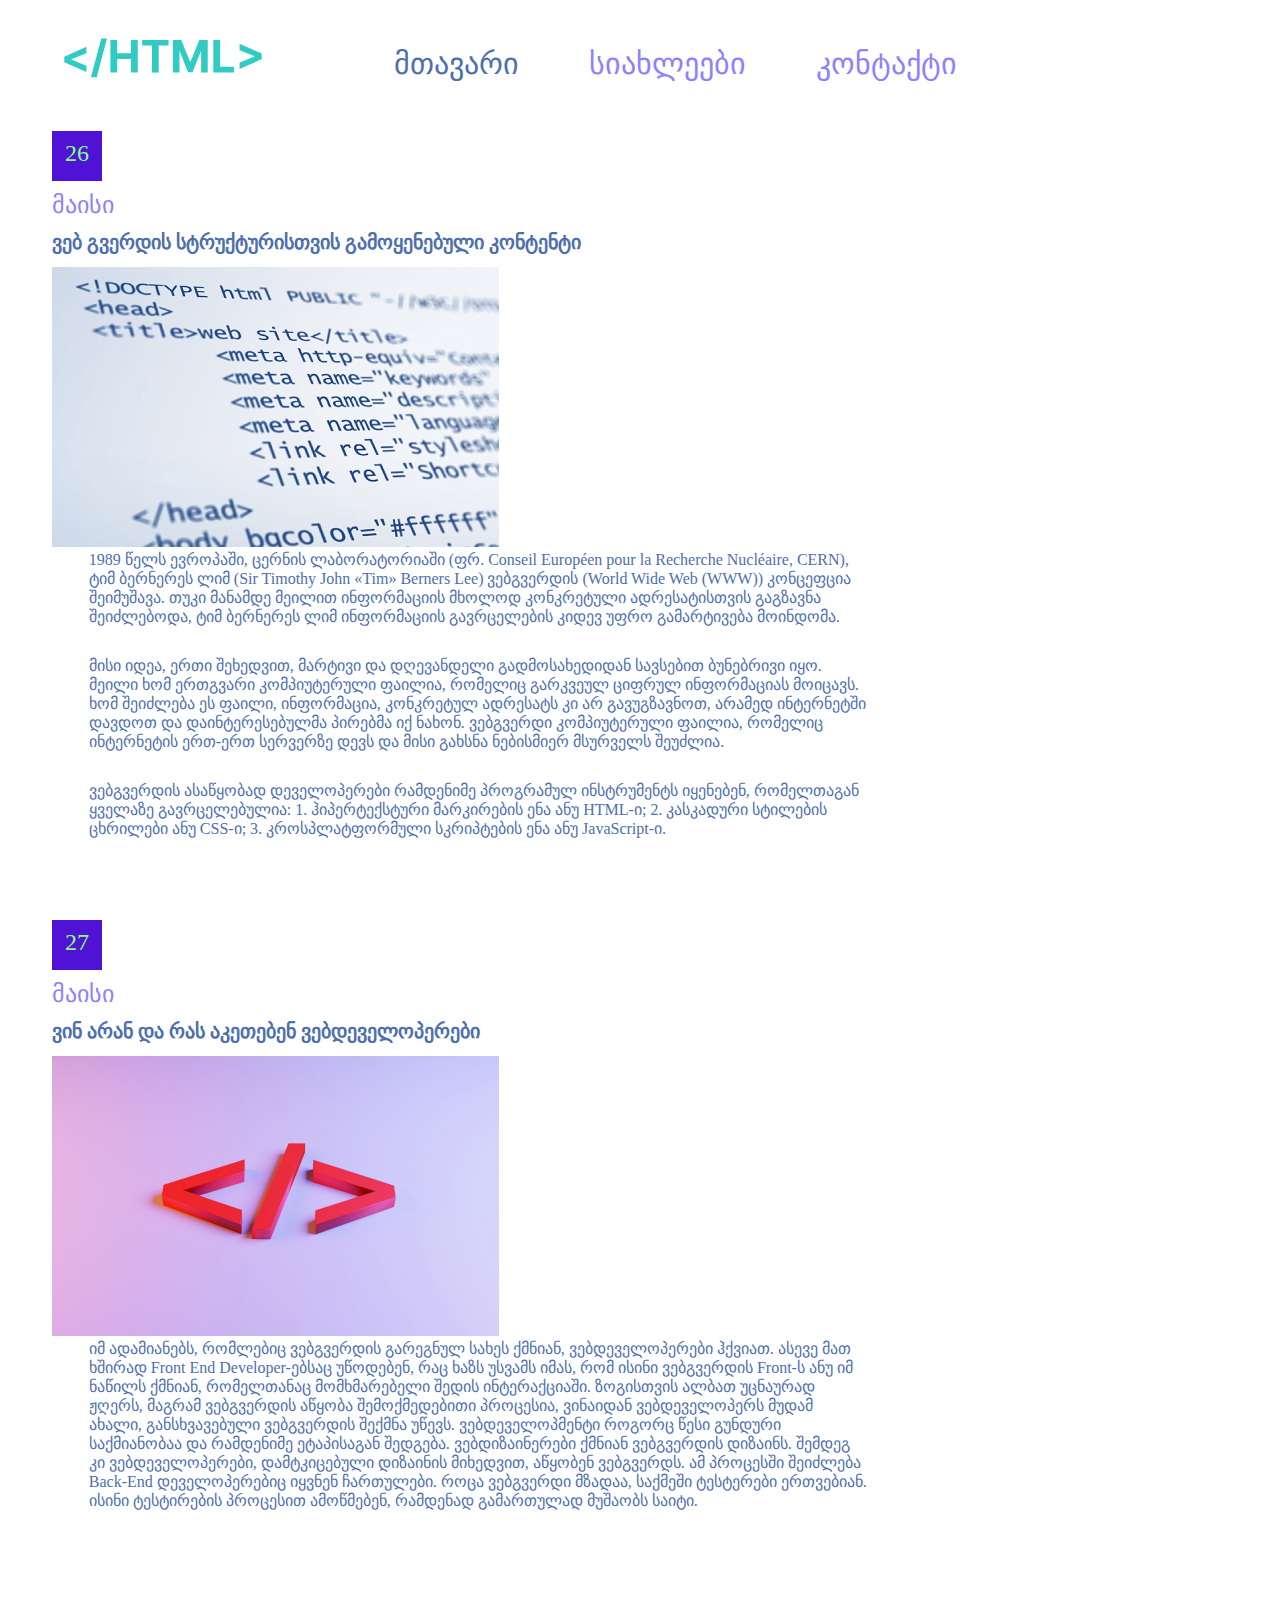
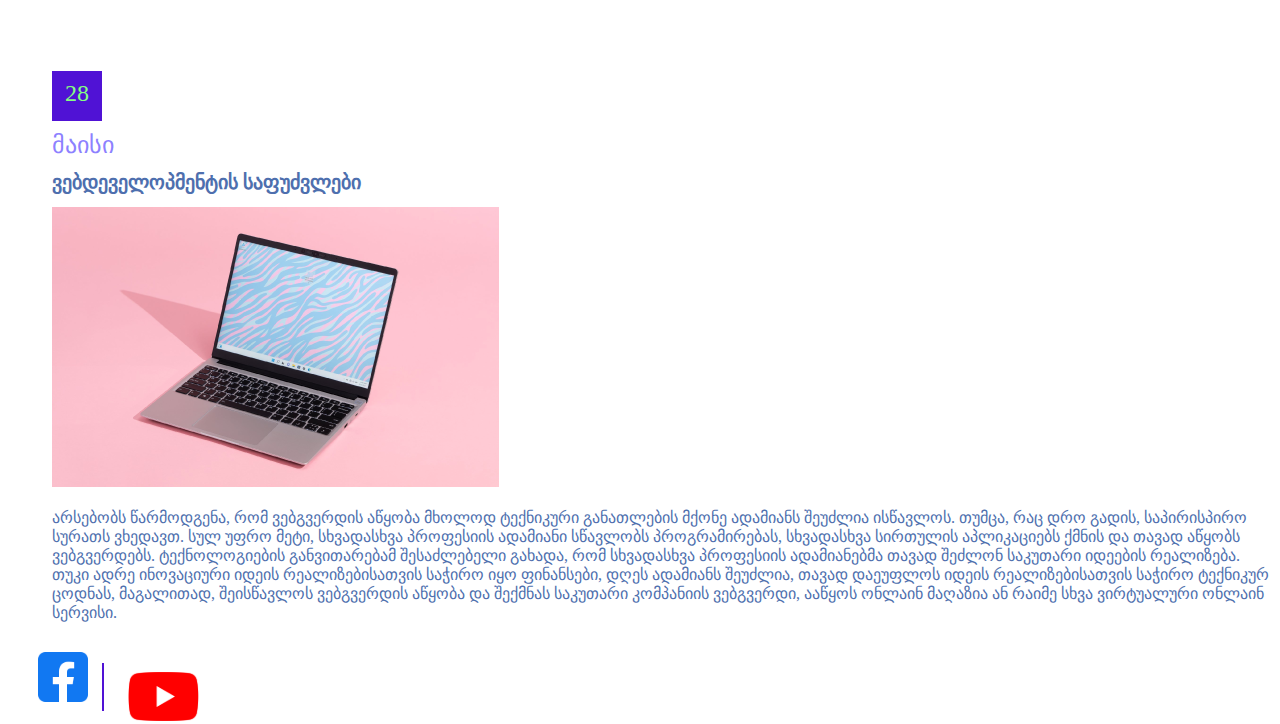
<file: index.html>
<!DOCTYPE html>
<html lang="en">
<head>
    <meta charset="UTF-8">
    <meta name="viewport" content="width=device-width, initial-scale=1.0">
    <title>Page 1</title>
    <link rel="stylesheet" href="styles/reset.css">
    <link rel="stylesheet" href="styles/style.css">
</head>
<body>
    <div id="first">
        <img src="images/HTML_.svg">
    </div>
    <nav>
        <ul>
          <div class="hey"><li><a href="index.html">მთავარი</a></li></div>
          <div class="hey1"><li><a href="second.html">სიახლეები</a></li></div>
          <div class="hey2"><li><a href="three.html">კონტაქტი</a></li></div>
        </ul>
      </nav>
    </header>
    <section>
        <article>
            <div class="date26">26</div>
            <h3>მაისი</h3>
            <h4>ვებ გვერდის სტრუქტურისთვის გამოყენებული კონტენტი</h4>
            <img class="images-1" src="images/pic-1 1.png">
            <div class="content">
                <p>
                1989 წელს ევროპაში, ცერნის ლაბორატორიაში (ფრ. Conseil Européen pour la Recherche Nucléaire, CERN),
                ტიმ ბერნერეს ლიმ (Sir Timothy John «Tim» Berners Lee) ვებგვერდის (World Wide Web (WWW)) კონცეფცია შეიმუშავა.
                თუკი მანამდე მეილით ინფორმაციის მხოლოდ კონკრეტული ადრესატისთვის გაგზავნა შეიძლებოდა, ტიმ ბერნერეს ლიმ ინფორმაციის
                გავრცელების კიდევ უფრო გამარტივება მოინდომა.
                </p>
                <p>
                მისი იდეა, ერთი შეხედვით, მარტივი და დღევანდელი გადმოსახედიდან სავსებით ბუნებრივი იყო. მეილი ხომ
                ერთგვარი კომპიუტერული ფაილია, რომელიც გარკვეულ ციფრულ ინფორმაციას მოიცავს. ხომ შეიძლება ეს ფაილი,
                ინფორმაცია, კონკრეტულ ადრესატს კი არ გავუგზავნოთ, არამედ ინტერნეტში დავდოთ და დაინტერესებულმა პირებმა
                იქ ნახონ. ვებგვერდი კომპიუტერული ფაილია, რომელიც ინტერნეტის ერთ-ერთ სერვერზე დევს და მისი გახსნა ნებისმიერ
                მსურველს შეუძლია.
                </p>
                <p>
                ვებგვერდის ასაწყობად დეველოპერები რამდენიმე პროგრამულ ინსტრუმენტს იყენებენ, რომელთაგან ყველაზე გავრცელებულია:
                1. ჰიპერტექსტური მარკირების ენა ანუ HTML-ი;
                2. კასკადური სტილების ცხრილები ანუ CSS-ი;
                3. კროსპლატფორმული სკრიპტების ენა ანუ JavaScript-ი.
              </p>
            </div>
        </article>
    </section>
    <section>
        <article>
            <div class="date27">27</div>
            <h3>მაისი</h3>
            <h4>ვინ არან და რას აკეთებენ ვებდეველოპერები</h4>
            <img class="images-2" src="images/pic-2 1.png">
            <div class="content1">
                <p>
                იმ ადამიანებს, რომლებიც ვებგვერდის გარეგნულ სახეს ქმნიან, ვებდეველოპერები ჰქვიათ.
                ასევე მათ ხშირად Front End Developer-ებსაც უწოდებენ, რაც ხაზს უსვამს იმას, რომ ისინი
                ვებგვერდის Front-ს ანუ იმ ნაწილს ქმნიან, რომელთანაც მომხმარებელი შედის ინტერაქციაში.
                ზოგისთვის ალბათ უცნაურად ჟღერს, მაგრამ ვებგვერდის აწყობა შემოქმედებითი პროცესია,
                ვინაიდან ვებდეველოპერს მუდამ ახალი, განსხვავებული ვებგვერდის შექმნა უწევს. ვებდეველოპმენტი
                როგორც წესი გუნდური საქმიანობაა და რამდენიმე ეტაპისაგან შედგება. ვებდიზაინერები ქმნიან ვებგვერდის დიზაინს.
                შემდეგ კი ვებდეველოპერები, დამტკიცებული დიზაინის მიხედვით, აწყობენ ვებგვერდს. ამ პროცესში შეიძლება Back-End
                დეველოპერებიც იყვნენ ჩართულები. როცა ვებგვერდი მზადაა, საქმეში ტესტერები ერთვებიან. ისინი ტესტირების პროცესით ამოწმებენ,
                რამდენად გამართულად მუშაობს საიტი.
                </p>
            </div>
        </article>
    </section>
    <section>
        <article>
            <div class="date28">28</div>
            <h3>მაისი</h3>
            <h4>ვებდეველოპმენტის საფუძვლები</h4>
            <img class="images-3" src="images/pic-3 1.png">
            <div class="content2">
                <p>
                არსებობს წარმოდგენა, რომ ვებგვერდის აწყობა მხოლოდ ტექნიკური განათლების მქონე ადამიანს შეუძლია ისწავლოს.
                თუმცა, რაც დრო გადის, საპირისპირო სურათს ვხედავთ. სულ უფრო მეტი, სხვადასხვა პროფესიის ადამიანი სწავლობს
                პროგრამირებას, სხვადასხვა სირთულის აპლიკაციებს ქმნის და თავად აწყობს ვებგვერდებს. ტექნოლოგიების განვითარებამ
                შესაძლებელი გახადა, რომ სხვადასხვა პროფესიის ადამიანებმა თავად შეძლონ საკუთარი იდეების რეალიზება. თუკი ადრე
                ინოვაციური იდეის რეალიზებისათვის საჭირო იყო ფინანსები, დღეს ადამიანს შეუძლია, თავად დაეუფლოს იდეის რეალიზებისათვის
                საჭირო ტექნიკურ ცოდნას, მაგალითად, შეისწავლოს ვებგვერდის აწყობა და შექმნას საკუთარი კომპანიის ვებგვერდი, ააწყოს ონლაინ
                მაღაზია ან რაიმე სხვა ვირტუალური ონლაინ სერვისი.
                </p>
            </div>
        </article>
    </section>
    <div class="end">
        <img src="images/facebook-icon-512x512-seb542ju 1.svg">
    </div>
    <div class="end1">
        <img src="images/Line 4.svg">
    </div>
    <div class="end2">
        <img src="images/YouTube_full-color_icon_(2017) 1.svg">
    </div>
</body>
</html>
</file>
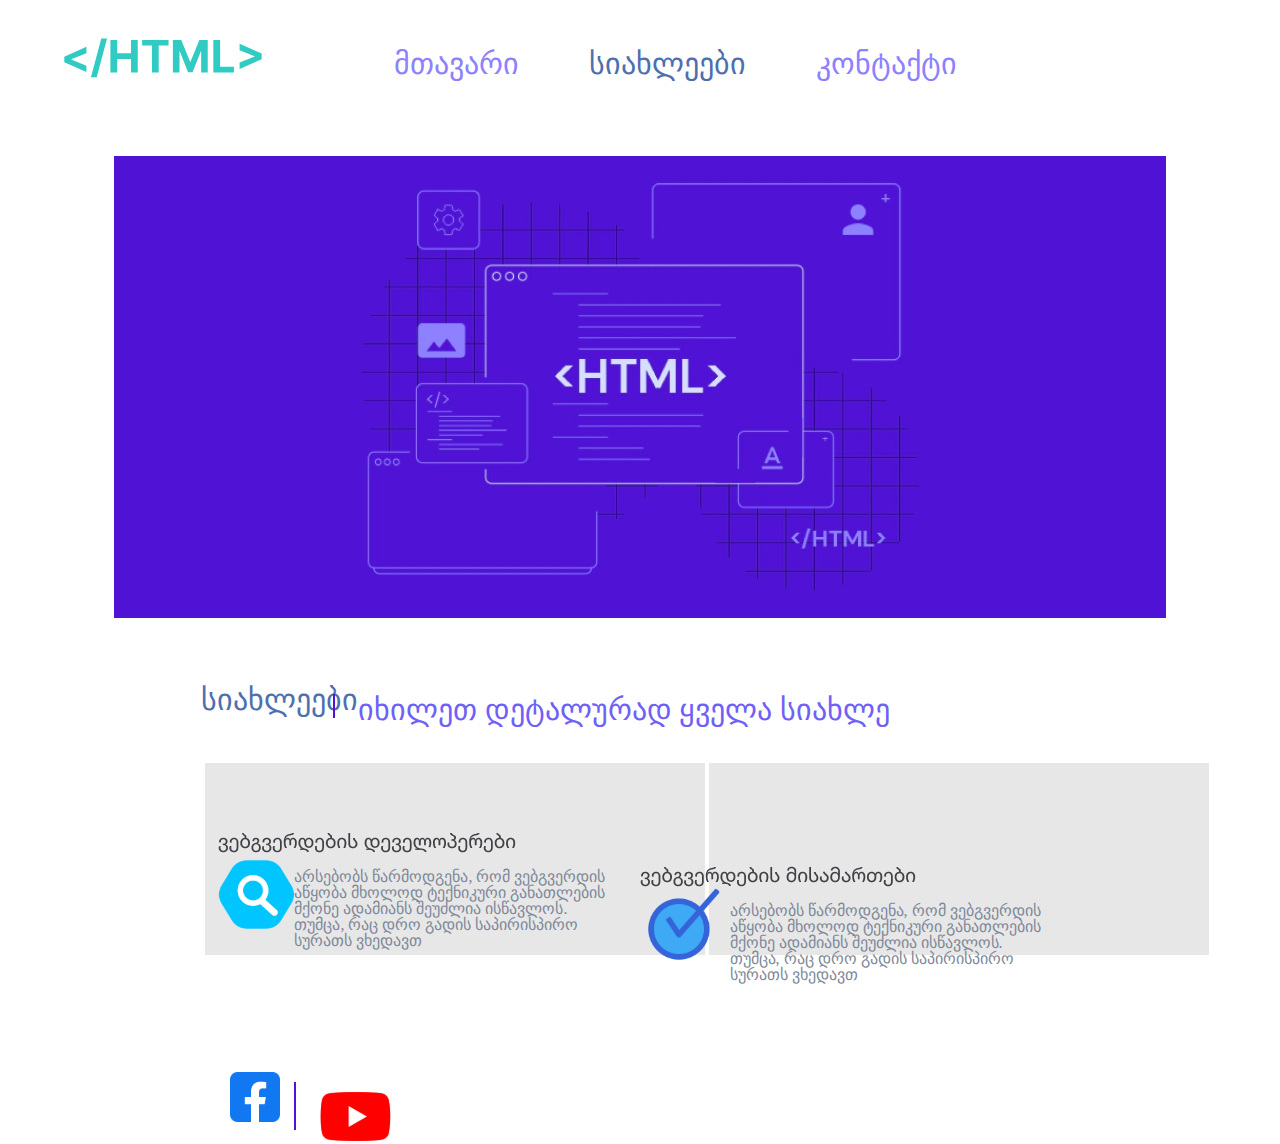
<file: second.html>
<!DOCTYPE html>
<html lang="en">
<head>
    <meta charset="UTF-8">
    <meta name="viewport" content="width=device-width, initial-scale=1.0">
    <title>Page 2</title>
    <link rel="stylesheet" href="styles/reset.css">
    <link rel="stylesheet" href="styles/second.css">
</head>
<body>
    <div id="first">
        <img src="images/HTML_.svg">
    </div>
    <nav>
        <ul>
          <div class="hey"><li><a href="index.html">მთავარი</a></li></div>
          <div class="hey1"><li><a href="second.html">სიახლეები</a></li></div>
          <div class="hey2"><li><a href="three.html">კონტაქტი</a></li></div>
        </ul>
      </nav>
    </header>
    <div class="background">
        <img src="images/HTML 1.png">
    </div>
    <div class="enter">
        სიახლეები
    </div>
    <div class="enter1">
        <img src="images/Line 6.svg">
    </div>
    <div class="enter2">
        იხილეთ დეტალურად ყველა სიახლე
    </div>
    <div class="logo">
        <img src="images/Rectangle 5.png">
        <img src="images/Rectangle 5.png">
    </div>
    <div id="logo">
        <img src="images/image 2.svg">
    </div>
    <div class="full">
        <img src="images/ვებგვერდების დეველოპერები.png">
    </div>
    <div id="full">
        არსებობს წარმოდგენა, რომ ვებგვერდის
    </div>
    <div class="full1">
        აწყობა მხოლოდ ტექნიკური განათლების
    </div>
    <div id="full1">
        მქონე ადამიანს შეუძლია ისწავლოს.
    </div>
    <div class="full2">
        თუმცა, რაც დრო გადის საპირისპირო
    </div>
    <div id="full2">
        სურათს ვხედავთ
    </div>
    <div class="logo1">
        <img src="images/image 1.svg">
    </div>
    <div id="logo1">
        <img src="images/ვებგვერდების მისამართები.png">
    </div>
    <div class="finish">
        არსებობს წარმოდგენა, რომ ვებგვერდის
    </div>
    <div id="finish">
        აწყობა მხოლოდ ტექნიკური განათლების
    </div>
    <div class="finish1">
        მქონე ადამიანს შეუძლია ისწავლოს.
    </div>
    <div id="finish1">
        თუმცა, რაც დრო გადის საპირისპირო
    </div>
    <div class="finish2">
        სურათს ვხედავთ
    </div>
    <div class="end3">
        <img src="images/facebook-icon-512x512-seb542ju 1.svg">
    </div>
    <div class="end4">
        <img src="images/Line 4.svg">
    </div>
    <div class="end5">
        <img src="images/YouTube_full-color_icon_(2017) 1.svg">
    </div>
</body>
</html>
</file>
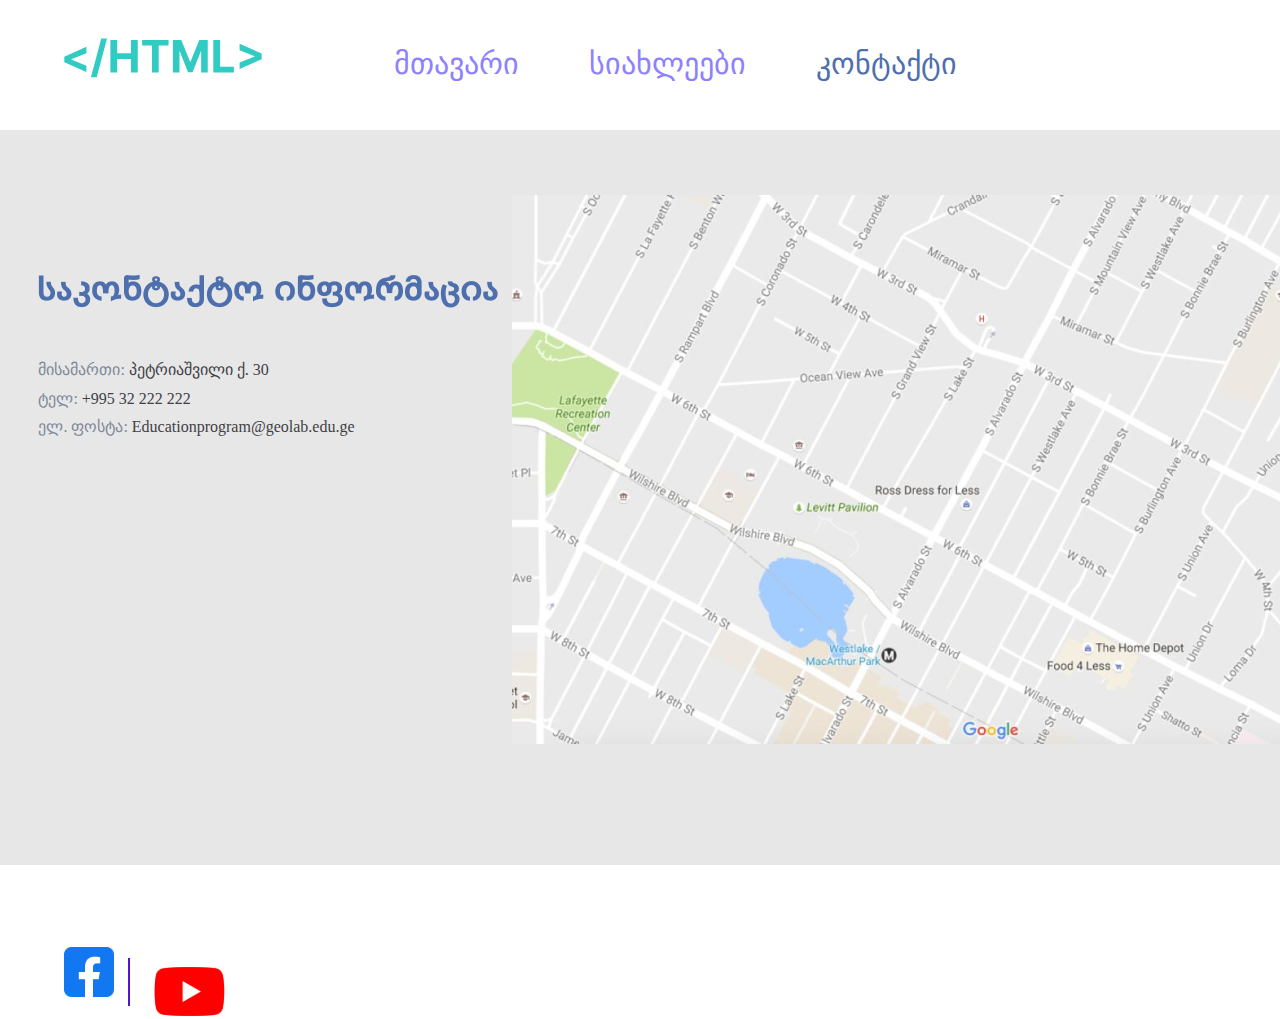
<file: three.html>
<!DOCTYPE html>
<html lang="en">
<head>
    <meta charset="UTF-8">
    <meta name="viewport" content="width=device-width, initial-scale=1.0">
    <title>Page 3</title>
    <link rel="stylesheet" href="styles/reset.css">
    <link rel="stylesheet" href="styles/three.css">
</head>
<body>
    <div id="first">
        <img src="images/HTML_.svg">
    </div>
    <nav>
        <ul>
          <div class="hey"><li><a href="index.html">მთავარი</a></li></div>
          <div class="hey1"><li><a href="second.html">სიახლეები</a></li></div>
          <div class="hey2"><li><a href="three.html">კონტაქტი</a></li></div>
        </ul>
      </nav>
    </header>
    <div class="back1">
        <img src="images/Rectangle 7.png">
    </div>
    <div class="back2">
        <img src="images/1200x-1 1.png">
    </div>
    <div class="back3">
        <img src="images/საკონტაქტო ინფორმაცია.png">
    </div>
    <div class="fon">
        <p><span>მისამართი:</span> პეტრიაშვილი ქ. 30</p>
    </div>
    <div class="fon1">
        <p><span>ტელ:</span> +995 32 222 222</p>
    </div>
    <div class="fon2">
        <p><span>ელ. ფოსტა:</span> Educationprogram@geolab.edu.ge</p>
    </div>
    <div id="finished">
        <img src="images/facebook-icon-512x512-seb542ju 1.svg">
    </div>
    <div id="finished1">
        <img src="images/Line 4.svg">
    </div>
    <div id="finished2">
        <img src="images/YouTube_full-color_icon_(2017) 1.svg">
    </div>
</body>
</html>
</file>
<file: styles/style.css>
*{
    margin: 0;
    padding: 0;
}
#first img{
    width: 198px;
    margin-top: 3%;
    margin-left: 5%;
}
ul{
    list-style-type: none;
    margin: 0;
    padding: 0;
  }
  
header{
    padding: 10px;
  }
  
nav ul{
    display: flex;
    margin-left: 30%;
    margin-top: -2.5%;
  }
  
nav ul li{
    margin-right: 50px;
  }
  
nav ul li a{
    text-decoration: none;
    padding: 5px 10px;
    font-size: 30px;
  }
.hey li a{
    color: #4E6FAE;
}
.hey1 li a{
    color: #8D81FF;
}
.hey2 li a{
    color: #8D81FF;
}
.date26{
    width: 50px;
    height: 50px;
    background: #5012d5;
    font-weight: 400;
    font-size: 24px;
    line-height: 28px;
    color: #84ff81;
    text-align: center;
    padding-top: 8px;
}
section{
    margin-left: 52px;
    margin-top: 52px;
}
h3{
  font-weight: 400;
  font-size: 24px;
  line-height: 29px;
  color: #8D81FF;
  margin-top: 10px;
}
h4{
  font-weight: 700;
  font-size: 20px;
  line-height: 24px;
  color: #4E6FAE;
  margin-top: 10px;
}
.images-1{
  margin-top: 13px;
  width: 447px;
  height: 280px;
}
p{
  margin-bottom: 30px;
  font-weight: 400;
  font-size: 16px;
  line-height: 19px;
  color: #4E6FAE;
}
.content{
  width: 778px;
  display: inline-block;
  margin-left: 3%;
}
.date27{
  width: 50px;
  height: 50px;
  background: #5012d5;
  font-weight: 400;
  font-size: 24px;
  line-height: 28px;
  color: #84ff81;
  text-align: center;
  padding-top: 8px;
}
.images-2{
  margin-top: 13px;
  width: 447px;
  height: 280px;
}
.content1{
  width: 778px;
  height: 280px;
  display: inline-block;
  margin-left: 3%;
  vertical-align: bottom;
}
.date28{
  width: 50px;
  height: 50px;
  background: #5012d5;
  font-weight: 400;
  font-size: 24px;
  line-height: 28px;
  color: #84ff81;
  text-align: center;
  padding-top: 8px;
}
.images-3{
  margin-top: 13px;
  width: 447px;
  height: 280px;
}
.content2{
  margin-top: 1.5%;
}
.end{
  margin-left: 3%;
}
.end1{
  margin-left: 8%;
  margin-top: -3.3%;
}
.end2{
  margin-left: 10%;
  margin-top: -3.3%;
}
</file>
<file: styles/second.css>
*{
    margin: 0;
    padding: 0;
}
#first img{
    width: 198px;
    margin-top: 3%;
    margin-left: 5%;
}
ul{
    list-style-type: none;
    margin: 0;
    padding: 0;
  }
  
header{
    padding: 10px;
  }
  
nav ul{
    display: flex;
    margin-left: 30%;
    margin-top: -2.5%;
  }
  
nav ul li{
    margin-right: 50px;
  }
  
nav ul li a{
    text-decoration: none;
    padding: 5px 10px;
    font-size: 30px;
  }
.hey li a{
    color: #8D81FF;
}
.hey1 li a{
    color: #4E6FAE;
}
.hey2 li a{
    color: #8D81FF;
}
.background{
  text-align: center;
  margin-top: 6%;
}
.enter{
  color: #4E6FAE;
  font-size: 30px;
  margin-left: 15.7%;
  margin-top: 5%;
}
.enter1{
  font-size: 30px;
  margin-left: 26%;
  margin-top: -1.7%;
}
.enter2{
  color: #6f60f8;
  font-size: 30px;
  margin-left: 28%;
  margin-top: -2.2%;
}
.logo{
  margin-left: 16%;
  margin-top: 3%;
}
#logo{
  margin-left: 17%;
  margin-top: -8%;
}
.full{
  margin-left: 17%;
  margin-top: -8%;
}
#full{
  color: #7E8898;
  margin-left: 23%;
  margin-top: 1%;
}
.full1{
  color: #7E8898;
  margin-left: 23%;
}
#full1{
  color: #7E8898;
  margin-left: 23%;
}
.full2{
  color: #7E8898;
  margin-left: 23%;
}
#full2{
  color: #7E8898;
  margin-left: 23%;
}
.logo1{
  margin-left: 50%;
  margin-top: -5.5%;
}
#logo1{
  margin-left: 50%;
  margin-top: -8.2%;
}
.finish{
  color: #7E8898;
  margin-left: 57%;
  margin-top: 1%;
}
#finish{
  color: #7E8898;
  margin-left: 57%;
  margin-top: 0%;
}
.finish1{
  color: #7E8898;
  margin-left: 57%;
  margin-top: 0%;
}
#finish1{
  color: #7E8898;
  margin-left: 57%;
  margin-top: 0%;
}
.finish2{
  color: #7E8898;
  margin-left: 57%;
  margin-top: 0%;
}
.end3{
  margin-left: 18%;
  margin-top: 7%;
}
.end4{
  margin-left: 23%;
  margin-top: -3.4%;
}
.end5{
  margin-left: 25%;
  margin-top: -3.2%;
}
</file>
<file: styles/three.css>
*{
    margin: 0;
    padding: 0;
}#first img{
    width: 198px;
    margin-top: 3%;
    margin-left: 5%;
}
ul{
    list-style-type: none;
    margin: 0;
    padding: 0;
  }
  
header{
    padding: 10px;
  }
  
nav ul{
    display: flex;
    margin-left: 30%;
    margin-top: -2.5%;
  }
  
nav ul li{
    margin-right: 50px;
  }
  
nav ul li a{
    text-decoration: none;
    padding: 5px 10px;
    font-size: 30px;
  }
.hey li a{
    color: #8D81FF;
}
.hey1 li a{
    color: #8D81FF;
}
.hey2 li a{
    color: #4E6FAE;
}
.back1{
    margin-top: 4%;
    width: 1px;
    height: 1px;
}
.back2{
    margin-left: 40%;
    margin-top: 5%;
}
.back3{
    margin-top: -37%;
    margin-left: 3%;
}
.fon{
    margin-top: 4%;
    margin-left: 3%;
    color: #3F4145;
}
.fon span{
    color: #7E8898;
}
.fon1{
    margin-left: 3%;
    margin-top: 1%;
    color: #3F4145;
}
.fon1 span{
    color: #7E8898;
}
.fon2{    
    margin-left: 3%;
    margin-top: 1%;
    color: #3F4145;
}
.fon2 span{
    color: #7E8898;
}
#finished{
    margin-top: 40%;
    margin-left: 5%;
}
#finished1{
    margin-left: 10%;
    margin-top: -3.3%;
}
#finished2{
    margin-left: 12%;
    margin-top: -3.3%;
}
</file>
